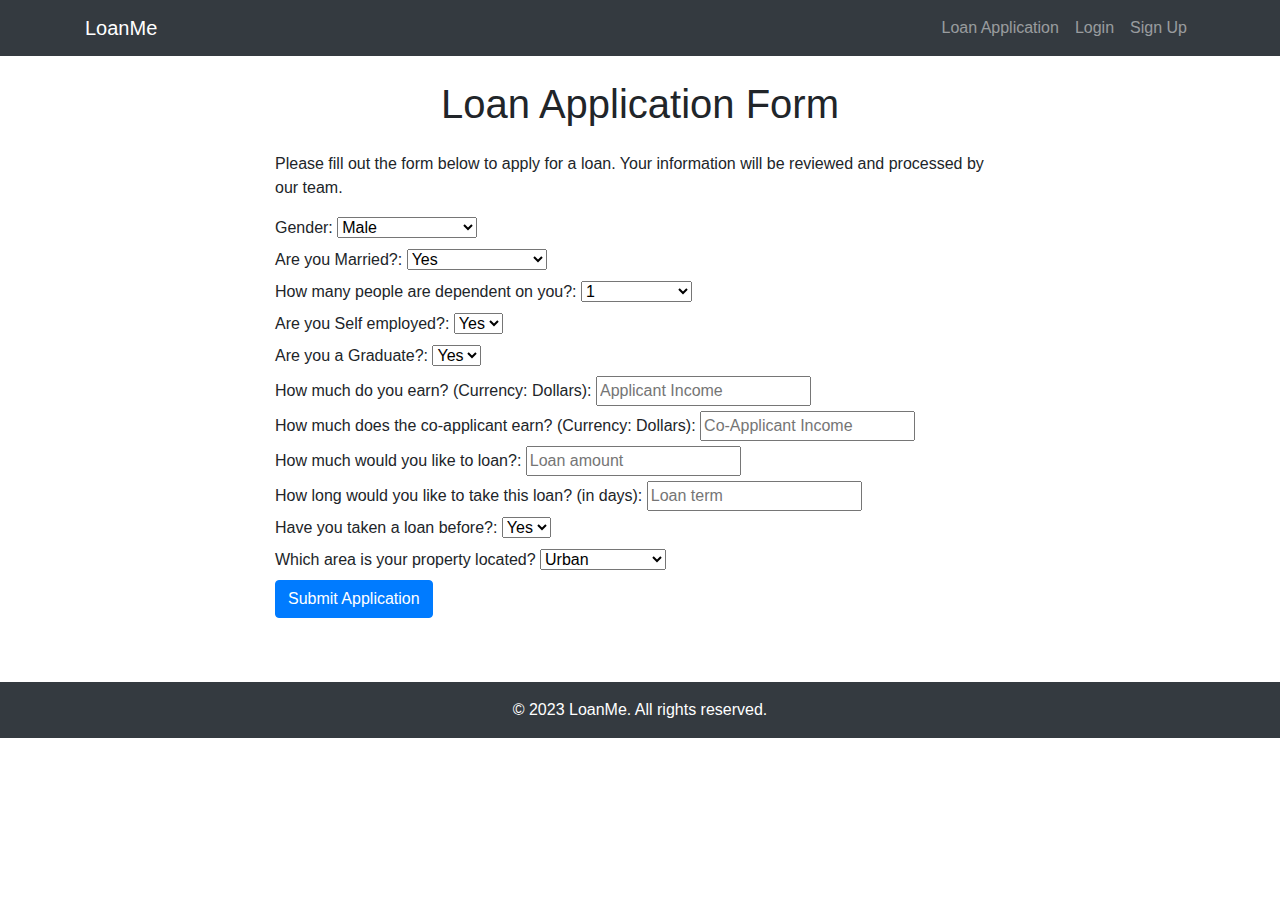
<file: templates/page.html>
<!DOCTYPE html>
<html lang="en">
<head>
    <meta charset="UTF-8">
    <meta name="viewport" content="width=device-width, initial-scale=1.0">
    <title>LoanMe - Loan Application</title>
    <!-- Bootstrap CSS -->
    <link rel="stylesheet" href="https://stackpath.bootstrapcdn.com/bootstrap/4.3.1/css/bootstrap.min.css">
</head>
<body>
    <!-- Navigation Bar -->
    <nav class="navbar navbar-expand-lg navbar-dark bg-dark">
        <div class="container">
            <a class="navbar-brand" href="../index.html">LoanMe</a>
            <button class="navbar-toggler" type="button" data-toggle="collapse" data-target="#navbarNav" aria-controls="navbarNav" aria-expanded="false" aria-label="Toggle navigation">
                <span class="navbar-toggler-icon"></span>
            </button>
            <div class="collapse navbar-collapse" id="navbarNav">
                <ul class="navbar-nav ml-auto">
                    <li class="nav-item"><a class="nav-link" href="./page.html">Loan Application</a></li>
                    <li class="nav-item"><a class="nav-link" href="./login.html">Login</a></li>
                    <li class="nav-item"><a class="nav-link" href="./signup.html">Sign Up</a></li>
                </ul>
            </div>
        </div>
    </nav>

    <!-- Main Content -->
    <main class="py-4">
        <div class="container">
            <h1 class="text-center mb-4">Loan Application Form</h1>
            <div class="row justify-content-center">
                <div class="col-md-8">
                    <p>Please fill out the form below to apply for a loan. Your information will be reviewed and processed by our team.</p>

                    <!-- Loan Application Form -->
                    <form action="/submitLoanApplication" method="post">
                        <!-- Form fields here... -->
                <!-- Gender Field -->
                        <div class="form-field">
                    <label for="gender">Gender:</label>
                    <select name="gender" id="gender" required>
                        <option value="male">Male</option>
                        <option value="female">Female</option>
                        <option value="none">Prefer not to say</option>
                    </select>
                </div>

                <!-- Married Field -->
                <div class="form-field">
                    <label for="married">Are you Married?:</label>
                    <select name="married" id="married" required>
                        <option value="yes">Yes</option>
                        <option value="no">No</option>
                        <option value="none">Prefer not to say</option>
                    </select>
                </div>

                <!-- Dependent Field -->
                <div class="form-field">
                    <label for="dependent">How many people are dependent on you?:</label>
                    <select name="dependent" id="dependent" required>
                        <option value="1">1</option>
                        <option value="2">2</option>
                        <option value="3+">3 and above</option>
                    </select>
                </div>

                <!-- Self-Employed Field -->
                <div class="form-field">
                    <label for="self-employed">Are you Self employed?:</label>
                    <select name="self-employed" id="self-employed" required>
                        <option value="yes">Yes</option>
                        <option value="no">No</option>
                    </select>
                </div>

                <!-- Education Field -->
                <div class="form-field">
                    <label for="education">Are you a Graduate?:</label>
                    <select name="education" id="education" required>
                        <option value="graduate">Yes</option>
                        <option value="non-graduate">No</option>
                    </select>
                </div>

                <!-- Income Field -->
                <div class="form-field">
                    <label for="income">How much do you earn? (Currency: Dollars):</label>
                    <input type="number" name="income" id="income" placeholder="Applicant Income" required>
                </div>

                <!-- Co-Applicant Income Field -->
                <div class="form-field">
                    <label for="co-income">How much does the co-applicant earn? (Currency: Dollars):</label>
                    <input type="text" name="co-income" id="co-income" placeholder="Co-Applicant Income" required>
                </div>

                <!-- Loan Amount Field -->
                <div class="form-field">
                    <label for="loan_amount">How much would you like to loan?:</label>
                    <input type="number" name="loan_amount" id="loan_amount" placeholder="Loan amount" required>
                </div>

                <!-- Loan Term Field -->
                <div class="form-field">
                    <label for="loan_term">How long would you like to take this loan? (in days):</label>
                    <input type="number" name="loan_term" id="loan_term" placeholder="Loan term" required>
                </div>

                <!-- Loan History Field -->
                <div class="form-field">
                    <label for="hist">Have you taken a loan before?:</label>
                    <select name="hist" id="hist" required>
                        <option value="yes">Yes</option>
                        <option value="no">No</option>
                    </select>
                </div>

                <!-- Property Location Field -->
                <div class="form-field">
                    <label for="property">Which area is your property located?</label>
                    <select name="property" id="property" required>
                        <option value="urban">Urban</option>
                        <option value="rural">Rural</option>
                        <option value="semi-urban">Semi-Urban</option>
                        <option value="none">Not Applicable</option>
                    </select>
                </div>
                        <!-- Submit Button -->
                        <div class="form-group">
                            <button type="submit" class="btn btn-primary">Submit Application</button>
                        </div>
                    </form>
                </div>
            </div>
        </div>
    </main>

    <!-- Footer -->
    <footer class="bg-dark text-white mt-4">
        <div class="container py-3">
            <p class="mb-0 text-center">© 2023 LoanMe. All rights reserved.</p>
        </div>
    </footer>

    <!-- Bootstrap JS, Popper.js, and jQuery -->
    <script src="https://code.jquery.com/jquery-3.3.1.slim.min.js"></script>
    <script src="https://cdnjs.cloudflare.com/ajax/libs/popper.js/1.14.7/umd/popper.min.js"></script>
    <script src="https://stackpath.bootstrapcdn.com/bootstrap/4.3.1/js/bootstrap.min.js"></script>
</body>
</html>
</file>
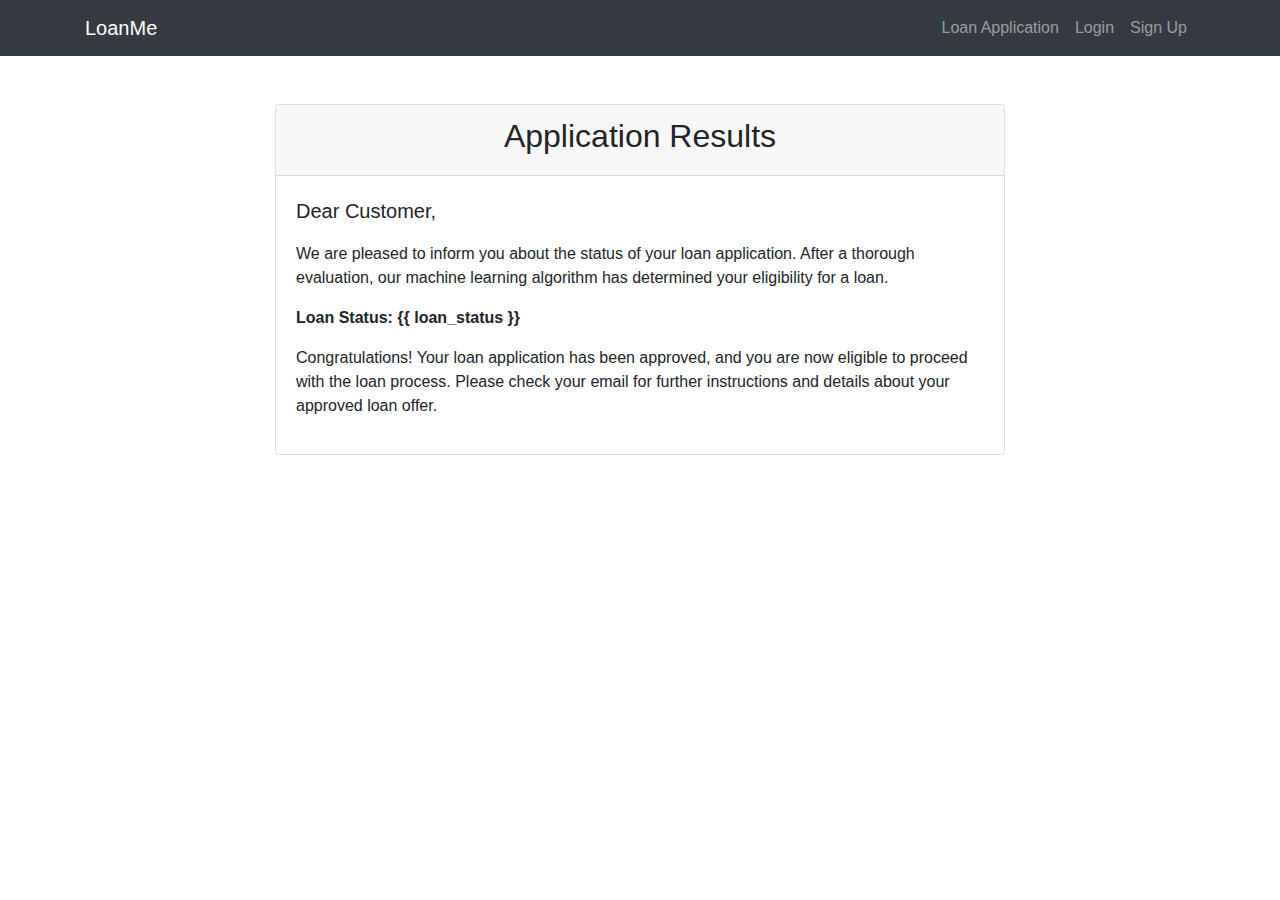
<file: templates/results.html>
<!DOCTYPE html>
<html lang="en">
<head>
    <meta charset="UTF-8">
    <meta name="viewport" content="width=device-width, initial-scale=1.0">
    <title>Loan Application Results</title>
    <!-- Bootstrap CSS -->
    <link rel="stylesheet" href="https://stackpath.bootstrapcdn.com/bootstrap/4.3.1/css/bootstrap.min.css">
</head>
<body>
    <!-- Navigation Bar -->
    <nav class="navbar navbar-expand-lg navbar-dark bg-dark">
        <div class="container">
            <a class="navbar-brand" href="../index.html">LoanMe</a>
            <button class="navbar-toggler" type="button" data-toggle="collapse" data-target="#navbarNav" aria-controls="navbarNav" aria-expanded="false" aria-label="Toggle navigation">
                <span class="navbar-toggler-icon"></span>
            </button>
            <div class="collapse navbar-collapse" id="navbarNav">
                <ul class="navbar-nav ml-auto">
                    <li class="nav-item"><a class="nav-link" href="./page.html">Loan Application</a></li>
                    <li class="nav-item"><a class="nav-link" href="./login.html">Login</a></li>
                    <li class="nav-item"><a class="nav-link" href="./signup.html">Sign Up</a></li>
                </ul>
            </div>
        </div>
    </nav>
    <div class="container mt-5">
        <div class="row justify-content-center">
            <div class="col-md-8">
                <div class="card">
                    <div class="card-header">
                        <h2 class="text-center">Application Results</h2>
                    </div>
                    <div class="card-body">
                        <p class="lead">Dear Customer,</p>
                        <p>
                            We are pleased to inform you about the status of your loan application. After a thorough evaluation,
                            our machine learning algorithm has determined your eligibility for a loan.
                        </p>
                        <p class="font-weight-bold">Loan Status: {{ loan_status }}</p>
                        <p>
                            Congratulations! Your loan application has been approved, and you are now eligible to proceed with the loan process.
                            Please check your email for further instructions and details about your approved loan offer.
                        </p>
                    </div>
                </div>
            </div>
        </div>
    </div>

    <!-- Bootstrap JS, Popper.js, and jQuery -->
    <script src="https://code.jquery.com/jquery-3.3.1.slim.min.js"></script>
    <script src="https://cdnjs.cloudflare.com/ajax/libs/popper.js/1.14.7/umd/popper.min.js"></script>
    <script src="https://stackpath.bootstrapcdn.com/bootstrap/4.3.1/js/bootstrap.min.js"></script>
</body>
</html>
</file>
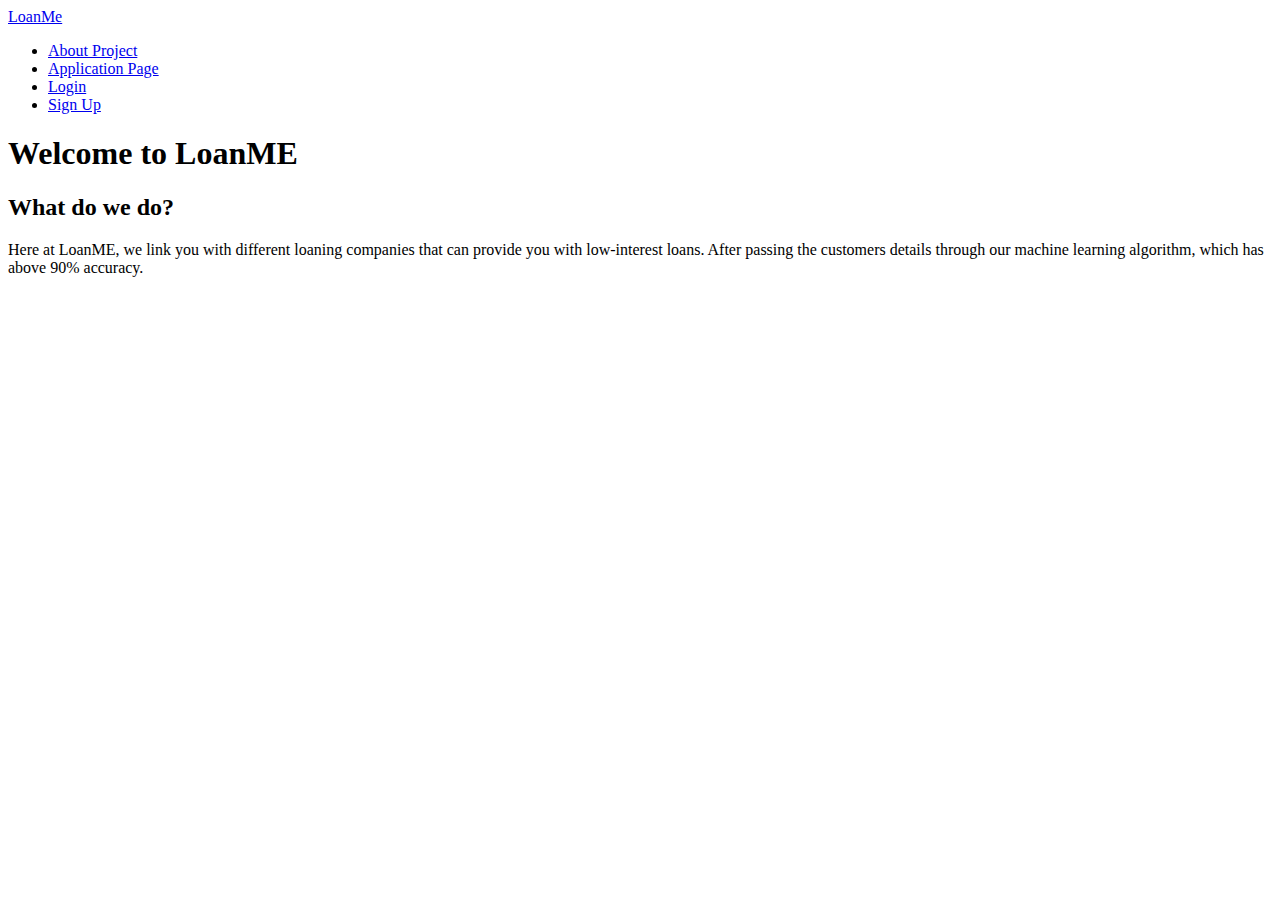
<file: Deployment/templates/about.html>
<!doctype html>
<html lang="en">
<head>
    <meta charset="UTF-8">
    <meta name="viewport"
          content="width=device-width, user-scalable=no, initial-scale=1.0, maximum-scale=1.0, minimum-scale=1.0">
    <meta http-equiv="X-UA-Compatible" content="ie=edge">
    <title>LoanME</title>
</head>
<body>
<nav class="navbar">
        <div class="container">
            <div class="logo"><a href="/home">LoanMe</a></div>
            <ul class="navbar-toggle ">
                <li><a href="/about">About Project</a></li>
                <li><a href="/availability">Application Page</a></li>
                <li><a href="/login">Login</a></li>
                <li><a href="/signup">Sign Up</a></li>
            </ul>
        </div>
    </nav>

    <h1>Welcome to LoanME</h1>

    <h2>What do we do?</h2>
        <p>Here at LoanME, we link you with different loaning companies that can provide you with low-interest loans.
        After passing the customers details through our machine learning algorithm, which has above 90% accuracy.

        </p>
</body>
</html>
</file>
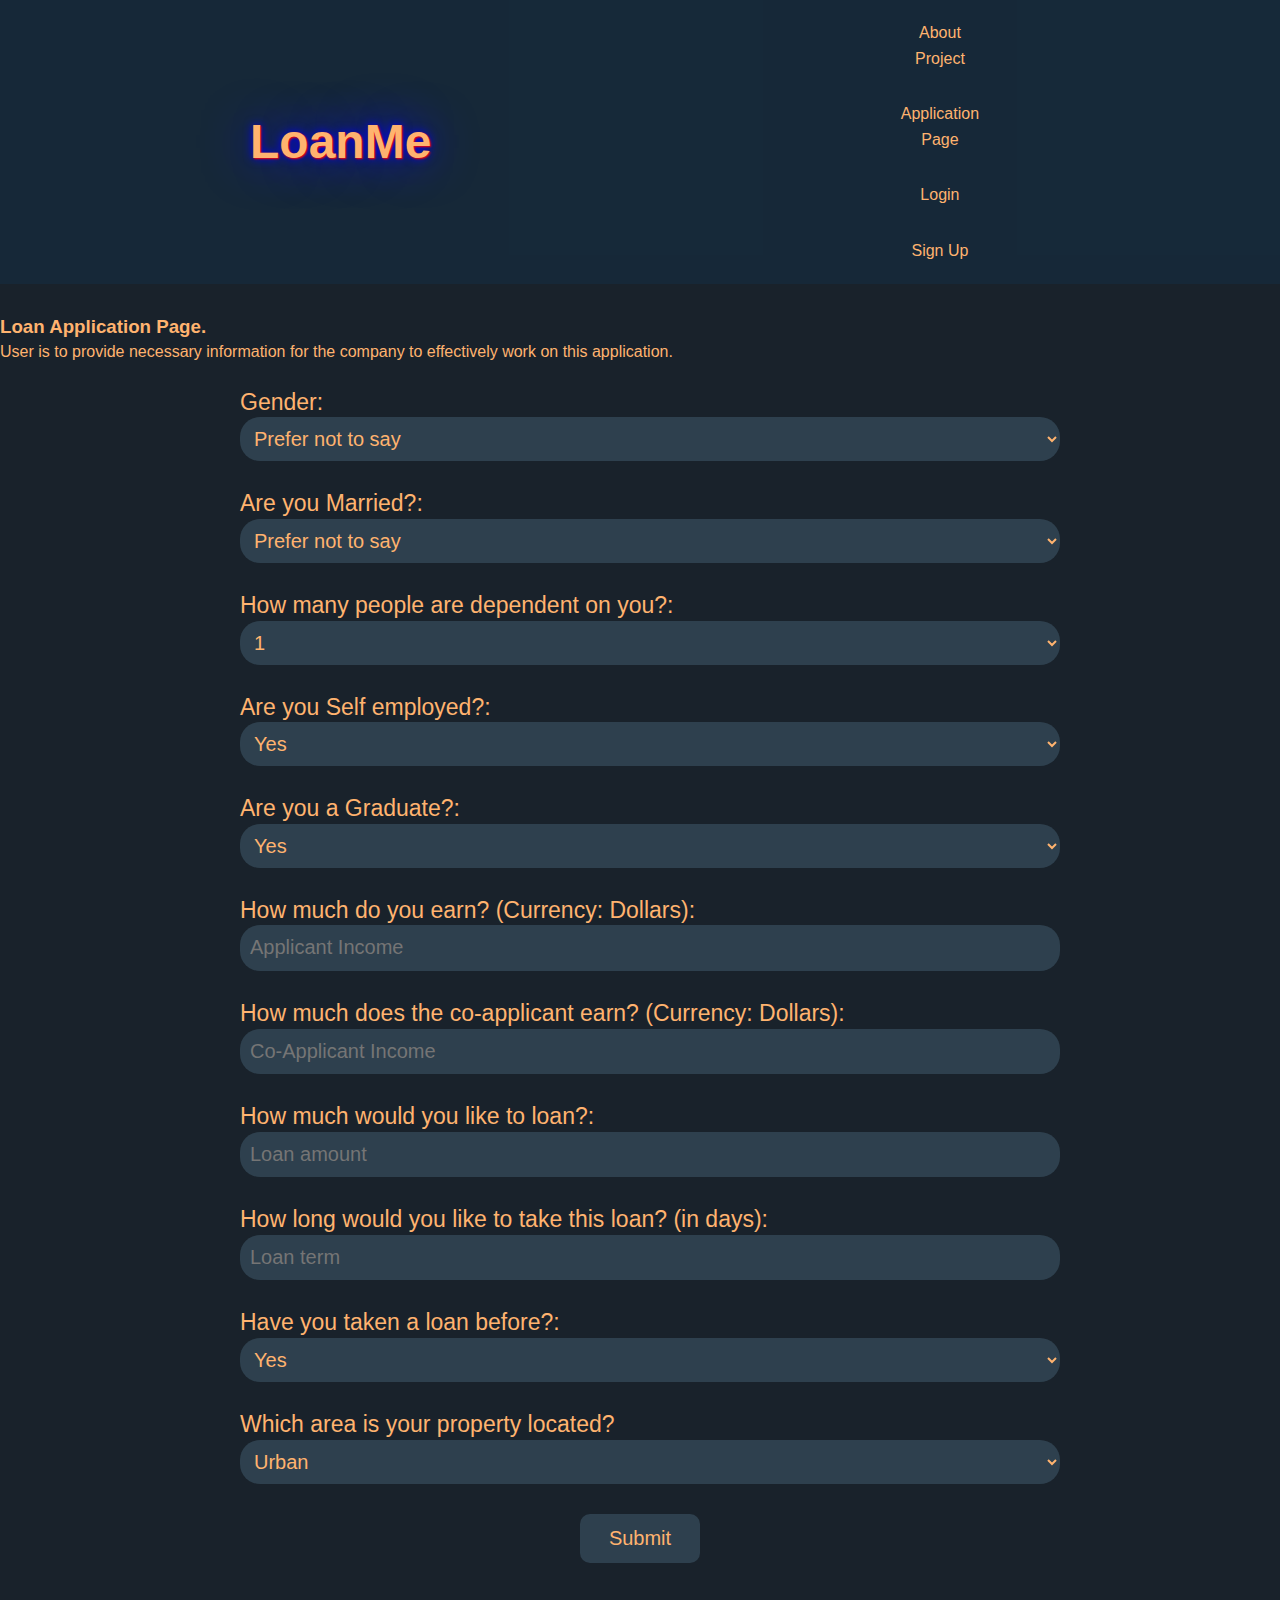
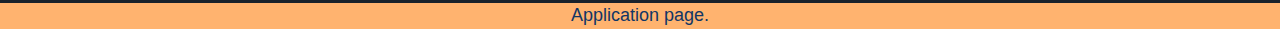
<file: Deployment/templates/page.html>
<!doctype html>
<html lang="en">
<head>
    <meta charset="UTF-8">
    <meta name="viewport"
          content="width=device-width, user-scalable=no, initial-scale=1.0, maximum-scale=1.0, minimum-scale=1.0">
    <meta http-equiv="X-UA-Compatible" content="ie=edge">
    <link rel="stylesheet" href="../static/css/page.css">
    <title>Loan Application Page</title>
</head>
<body>
    <nav class="navbar">
        <div class="container">
            <div class="logo"><a href="/home">LoanMe</a></div>
            <ul class="navbar-toggle ">
                <li><a href="/about">About Project</a></li>
                <li><a href="/availability">Application Page</a></li>
                <li><a href="/login">Login</a></li>
                <li><a href="/signup">Sign Up</a></li>
            </ul>
        </div>
    </nav>

    <h3>Loan Application Page.</h3>
    <p>
        User is to provide necessary information for the company to effectively work on this application.
    </p>
    <main>
        <form action="/availability" method="post">
            <div class="container">
                <div class="fields">
                    <div class="form-field">
                        <label for="gender">Gender:</label>
                        <select name="gender" id="gender" required>
                            <option value="male">Male</option>
                            <option value="female">Female</option>
                            <option value="none" selected>Prefer not to say</option>
                        </select>
                    </div>
                    <div class="form-field">
                        <label for="married">Are you Married?:</label>
                        <select name="married" id="married" required>
                            <option value="yes">Yes</option>
                            <option value="no">No</option>
                            <option value="none" selected>Prefer not to say</option>
                        </select>
                    </div>
                    <div class="form-field">
                        <label for="dependent">How many people are dependent on you?:</label>
                        <select name="dependent" id="dependent" required>
                            <option value="1">1</option>
                            <option value="2">2</option>
                            <option value="3+">3 and above.</option>
                        </select>
                    </div>
                    <div class="form-field">
                        <label for="self-employed">Are you Self employed?:</label>
                        <select type="text" name="self-employed" id="self-employed" required>
                            <option value="yes">Yes</option>
                            <option value="">No</option>
                        </select>
                    </div>
                    <div class="form-field">
                        <label for="education">Are you a Graduate?:</label>
                        <select type="text" name="education" id="education" required>
                            <option value="graduate">Yes</option>
                            <option value="non-graduate">No </option>
                        </select>
                    </div>
                    <div class="form-field">
                        <label for="income">How much do you earn? (Currency: Dollars):</label>
                        <input type="number" name="income" id="income" placeholder="Applicant Income" required>
                    </div>
                    <div class="form-field">
                        <label for="co-income">How much does the co-applicant earn? (Currency: Dollars):</label>
                        <input type="text" name="co-income" id="co-income" placeholder="Co-Applicant Income" required>
                    </div>
                    <div class="form-field">
                        <label for="loan_amount">How much would you like to loan?:</label>
                        <input type="number" name="loan_amount" id="loan_amount" placeholder="Loan amount" required>
                    </div>
                    <div class="form-field">
                        <label for="loan_term">How long would you like to take this loan? (in days):</label>
                        <input type="number" name="email" id="loan_term" placeholder="Loan term" required>
                    </div>
                    <div class="form-field">
                        <label for="hist">Have you taken a loan before?:</label>
                        <select type="text" name="hist" id="hist" required>
                            <option value="yes">Yes</option>
                            <option value="no">No</option>
                        </select>
                    </div>
                    <div class="form-field">
                        <label for="property">Which area is your property located?</label>
                        <select type="text" name="property" id="property" required>
                            <option value="urban">Urban</option>
                            <option value="rural">Rural</option>
                            <option value="semi-urban">Semi-Urban</option>
                            <option value="none">Not Applicable</option>
                        </select>
                    </div>
                </div>
                <div class="button-field">
                    <button type="submit" class="submit-button">Submit</button>
                </div>
            </div>
        </form>
    </main>

    <footer>Application page.</footer>
</body>
</html>
</file>
<file: Deployment/static/css/page.css>
@import url('https://fonts.googleapis.com/css2?family=Poppins:wght@600&display=swap');

* {
    box-sizing: content-box;
    margin: 0;
    padding: 0;
}

body {
    font-family: 'Georgia', sans-serif;
    font-size: 16px;
    line-height: 1.6em;
    color: #ffb36f;
    background-color: rgba(0, 10, 20, 0.9);
    height: 100vh;
    display: flex;
    flex-direction: column;
}

.container {
    max-width: 800px;
    /*border: 1px solid red;*/
    margin: auto;
}

a:any-link {
    text-decoration: none;
    color: inherit;
}

a:active {
    text-decoration: none;
}

a:active {
    text-decoration: none;
}

.navbar {
    background-color: rgba(0, 100, 180, 0.1);
    margin-bottom: 30px;
}

.navbar .logo{
    font-size: xxx-large;
    padding: 10px;
    font-weight: 900;
    text-shadow: 1px 1px 2px red, 0 0 1em rgba(0, 0, 255), 0 0 0.2em rgb(0, 0, 255);
}

ul {
    list-style-type: none;
    margin-bottom: 10px;
}

.navbar li {
    /*border: 2px solid;*/
    padding: 10px;
    border-radius: 50px;
    margin: 10px 10px auto;
    text-align: center;
    width: 50%;
}

.navbar .container {
    display: flex;
    justify-content: space-between;
    align-items: center;
}

.nav-list {
    display: flex;
    justify-content: space-between;
    align-items: center;
}

.nav-list li:hover {
    background-color: #113665;
    box-shadow: 0 5px 4px rgba(0, 100, 180, 0.3);
}

main {
    margin: 25px 0 40px 0;
}

main .container {
    display: flex;
    flex-direction: column;
}

.submit-button {
    align-self: center;
}

.fields {
    margin: auto;
}

.button-field {
    margin: auto;
}

.form-field {
    margin-bottom: 30px;
}

.form-field label {
    font-size: 23px;
}

.form-field input, select {
    border: none;
    border-radius: 20px;
    font: inherit;
    font-size: 20px;
    color: #ffb36f;
    padding: 10px;
    width: 100%;
    background-color: #2e404e;
    outline-color: #475e6e;
}

.submit-button {
    font: inherit;
    font-size: 20px;
    border-radius: 10px;
    padding: 12px 0 12px 0;
    border: none;
    background-color: #2e404e;
    color: #ffb36f;
    width: 120px;
}

.submit-button:hover {
    font-size: 23px;
    box-shadow: 0 5px 4px rgba(0, 100, 180, 0.3);
}

footer {
    text-align: center;
    width: 100%;
    font-size: large;
    background-color: #ffb36f;
    color: #113665;
    margin-top: auto;
}

@media (max-width: 768px) {
    .navbar .container {
        padding-top: 30px;
        display: flex;
        flex-direction: column;
    }

    header .container {
        display: flex;
        flex-direction: column;
    }

    header h1 {
        margin-top: 40px;
    }
}
</file>
